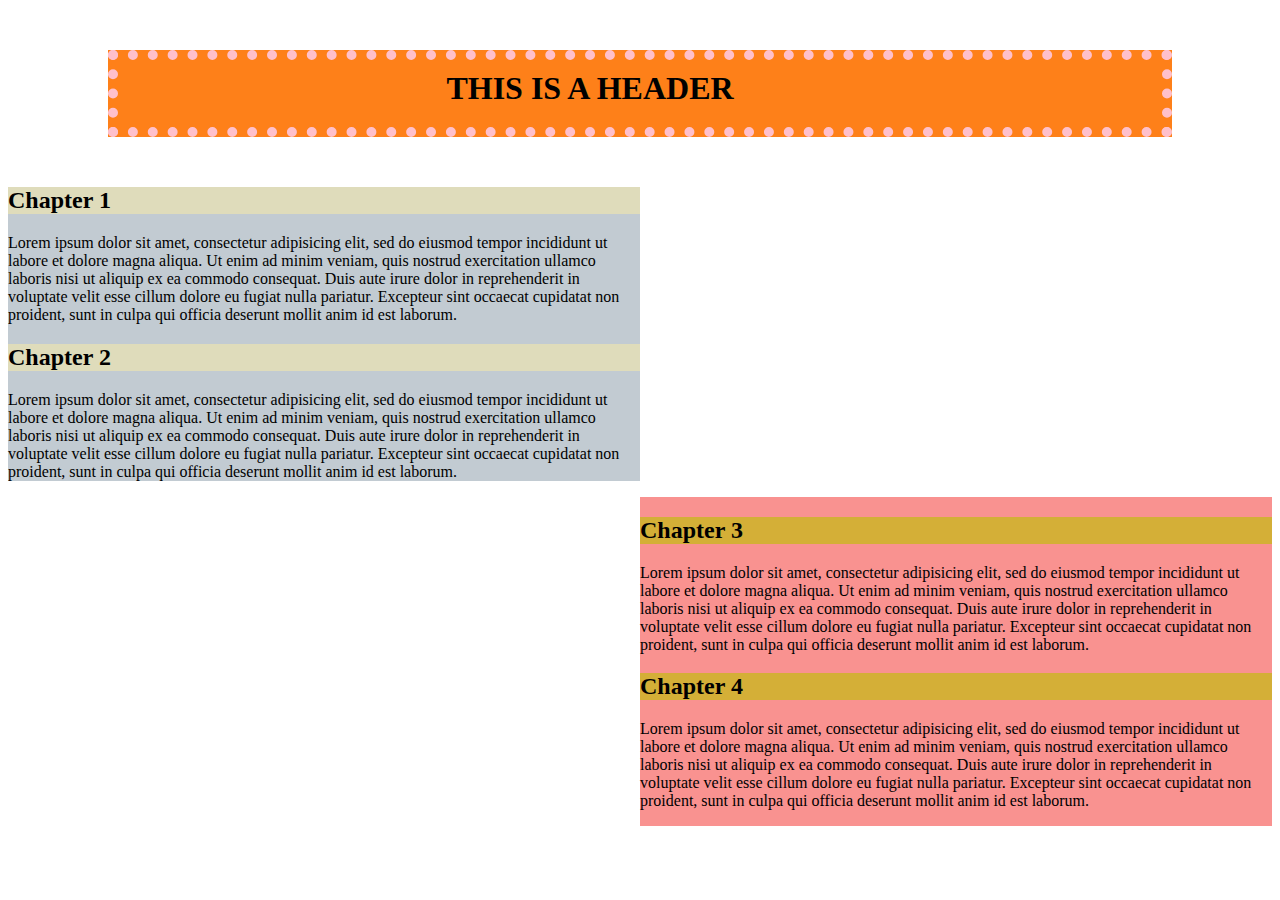
<file: html practice/index.html>
<!DOCTYPE html>
<html lang="en" dir="ltr">
  <head>
    <meta charset="utf-8">
    <title>prac</title>
    <link rel="stylesheet" href="stylesheet.css">
  </head>
  <body>
    <h1>THIS IS A HEADER</h1>
    <div class="Pt1">
      <h2 id="C1">Chapter 1</h2>
        <p>Lorem ipsum dolor sit amet, consectetur adipisicing elit, sed do eiusmod tempor incididunt ut labore et dolore magna aliqua. Ut enim ad minim veniam, quis nostrud exercitation ullamco laboris nisi ut aliquip ex ea commodo consequat. Duis aute irure dolor in reprehenderit in voluptate velit esse cillum dolore eu fugiat nulla pariatur. Excepteur sint occaecat cupidatat non proident, sunt in culpa qui officia deserunt mollit anim id est laborum.</p>
      <h2 id="C2">Chapter 2</h2>
        <p>Lorem ipsum dolor sit amet, consectetur adipisicing elit, sed do eiusmod tempor incididunt ut labore et dolore magna aliqua. Ut enim ad minim veniam, quis nostrud exercitation ullamco laboris nisi ut aliquip ex ea commodo consequat. Duis aute irure dolor in reprehenderit in voluptate velit esse cillum dolore eu fugiat nulla pariatur. Excepteur sint occaecat cupidatat non proident, sunt in culpa qui officia deserunt mollit anim id est laborum.</p>
    </div>


    <div class="Pt2">
      <h2 id="C3">Chapter 3</h2>
        <p>Lorem ipsum dolor sit amet, consectetur adipisicing elit, sed do eiusmod tempor incididunt ut labore et dolore magna aliqua. Ut enim ad minim veniam, quis nostrud exercitation ullamco laboris nisi ut aliquip ex ea commodo consequat. Duis aute irure dolor in reprehenderit in voluptate velit esse cillum dolore eu fugiat nulla pariatur. Excepteur sint occaecat cupidatat non proident, sunt in culpa qui officia deserunt mollit anim id est laborum.</p>
      <h2 id="C4">Chapter 4</h2>
        <p>Lorem ipsum dolor sit amet, consectetur adipisicing elit, sed do eiusmod tempor incididunt ut labore et dolore magna aliqua. Ut enim ad minim veniam, quis nostrud exercitation ullamco laboris nisi ut aliquip ex ea commodo consequat. Duis aute irure dolor in reprehenderit in voluptate velit esse cillum dolore eu fugiat nulla pariatur. Excepteur sint occaecat cupidatat non proident, sunt in culpa qui officia deserunt mollit anim id est laborum.</p>
    </div>

  </body>
</html>
</file>
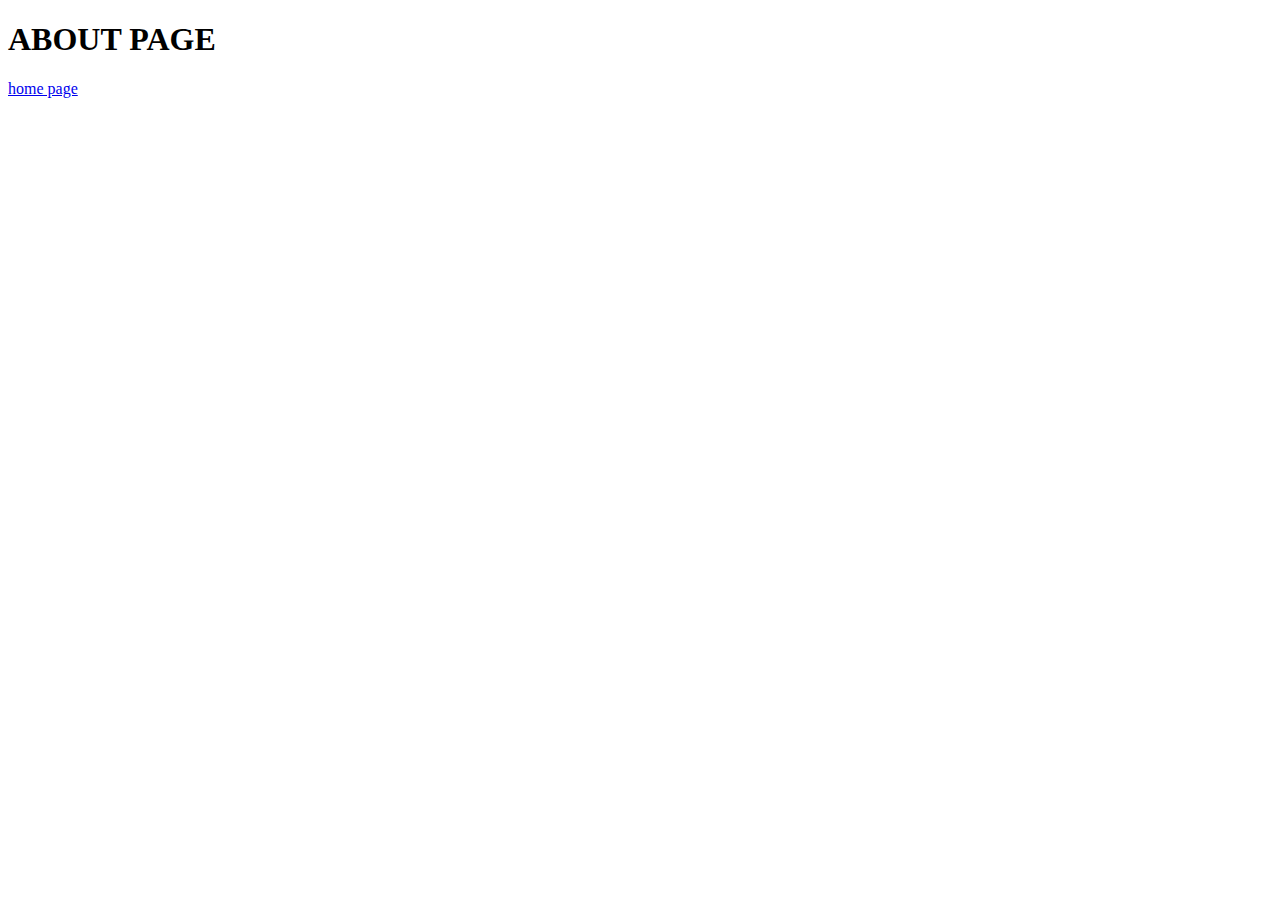
<file: project 1/about.html>
<!DOCTYPE html>
<html lang="en" dir="ltr">
  <head>
    <meta charset="utf-8">
    <title></title>
  </head>
  <body>
    <h1>ABOUT PAGE</h1>
    <a href="Moms_blog.html">home page</a> 


  </body>
</html>
</file>
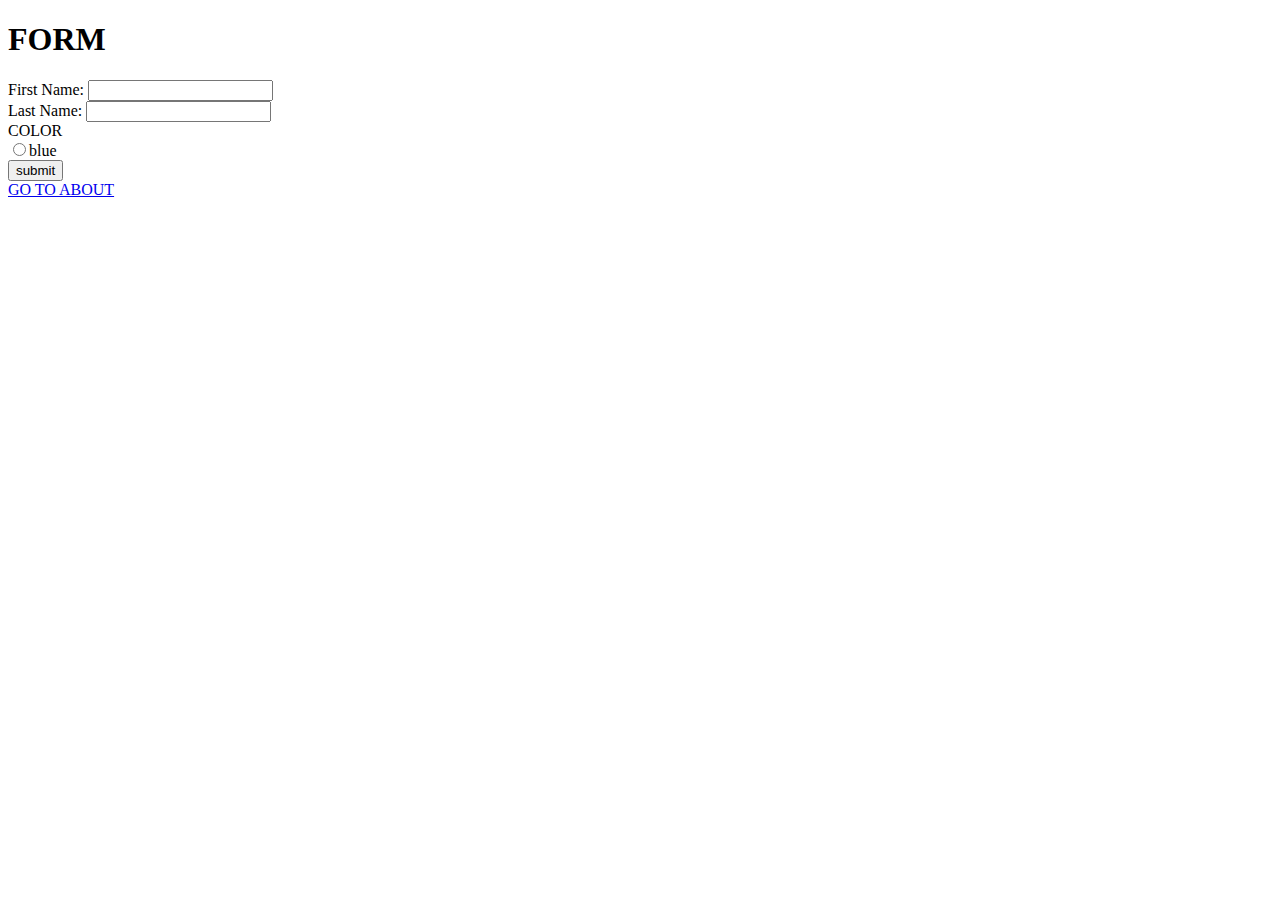
<file: project 1/Moms_blog.html>
<!DOCTYPE html>
<html lang="en" dir="ltr">
  <head>
    <meta charset="utf-8">
    <title>LIST OF MY FAVORITE THINGS</title>
  </head>
  <body>
    <h1>FORM</h1>
<form class="" action="index.html" method="post">
First Name:
  <input type="text" name="First Name" value="">
<br>Last Name:
  <input type="text" name="Last Name" value="">
<br>  COLOR
<br>
  <input type="radio" name="colour" value="">blue
<br>
  <input type="submit" name="" value="submit">
</form>
<a href="about.html">GO TO ABOUT</a>
  </body>
</html>
</file>
<file: html practice/stylesheet.css>
h1 {
  border-style: dotted;
  border-width: 10px;
  border-color: pink;
  background-color: #fe8019;
  margin: 50px 100px;
  padding-top: 10px;
  padding-bottom: 20px;
  padding-right: 100px;
  text-align: center;
}
.Pt1 {
width: 50%;
height: auto;
background-color: #C2CBD2;
}
.Pt2 {
  width: 50%;
  height: auto;
  background-color: #F99290;
  float: right;
  margin: auto;

}

#C1{
  background-color: #DFDCBB;
  
}
#C2{
  background-color: #DFDCBB;
}
#C3 {
  background-color: #D4AF37;
}
#C4 {
  background-color: #D4AF37;
}
</file>
